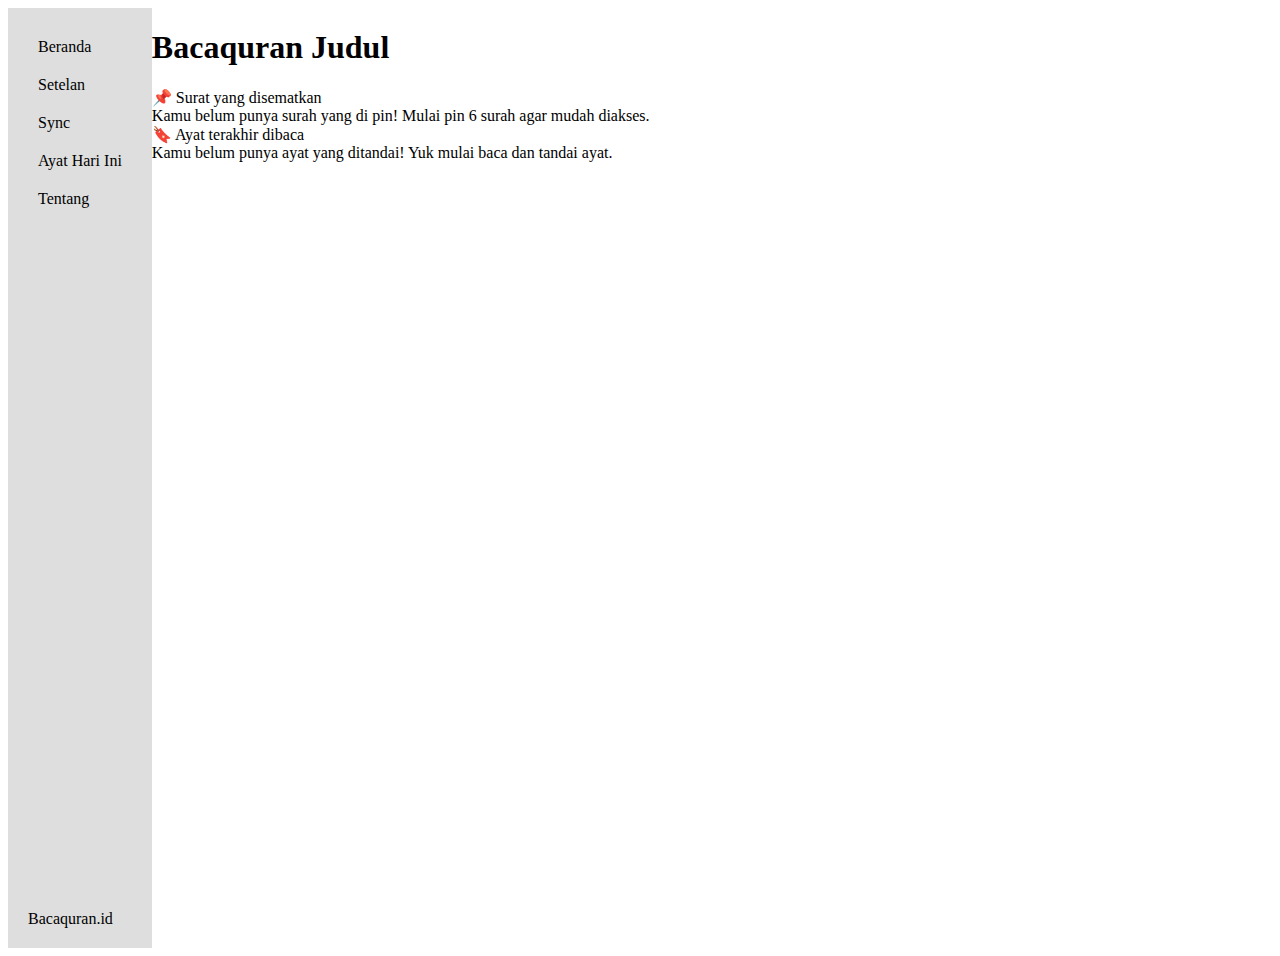
<file: belajar.html>
<!DOCTYPE html>
<html lang="en">
<head>
    <meta charset="UTF-8">
    <meta name="viewport" content="width=device-width, initial-scale=1.0">
    <title>Baca Quran</title>
    <style>
        .container {
            display: flex;
        }
        .sidebar {
            background-color: rgb(222, 222, 222);
            padding: 20px;
            height: 100vh;
            display: flex;
            flex-direction: column;
            justify-content: space-between;
        }
        ul {
            list-style: none;
            padding: 0px;
            margin: 0px;
        }
        li {
            padding: 10px;
        }
    </style>
</head>
<body>
    <div class="container">
        <div class="sidebar">
        <ul>
            <li>Beranda</li>
            <li>Setelan</li>
            <li>Sync</li>
            <li>Ayat Hari Ini</li>
            <li>Tentang</li>
        </ul>
        <div class="footer-left">Bacaquran.id</div>
        </div>
    <div>
        <h1>Bacaquran Judul</h1>
        <div>📌 Surat yang disematkan</div>
        <div>Kamu belum punya surah yang di pin! Mulai pin 6 surah agar mudah diakses.</div>
        <div>🔖 Ayat terakhir dibaca</div>
        <div>Kamu belum punya ayat yang ditandai! Yuk mulai baca dan tandai ayat.</div>
    </div>
    </div>
</body>
</html>
</file>
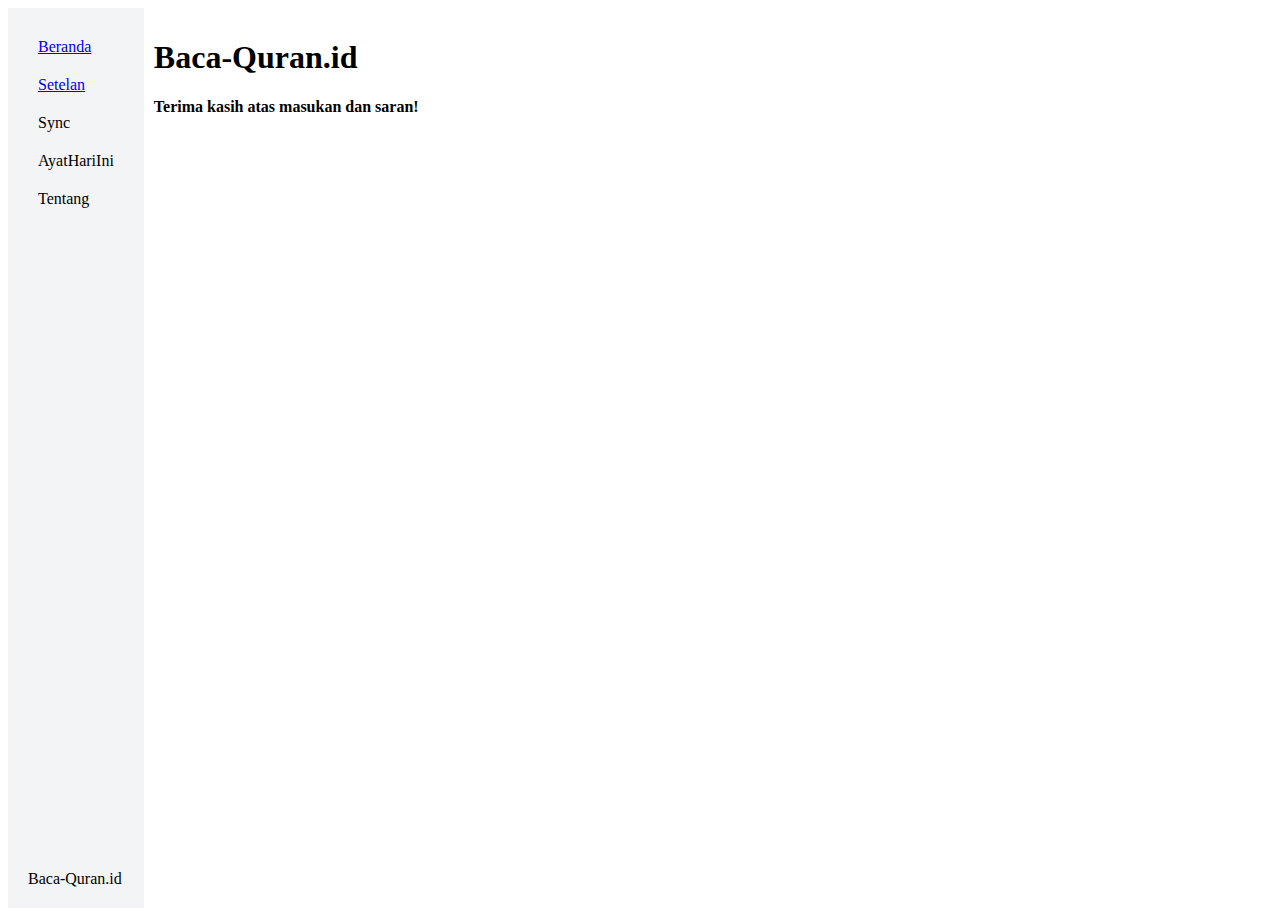
<file: setting-success.html>
<!DOCTYPE html>
<html lang="en">
<head>
  <meta charset="UTF-8">
  <meta name="viewport" content="width=device-width, initial-scale=1.0">
  <title>Baca Quran - Setting</title>
  <style>
    .container {
      display: flex;
      height: 100vh;
    }
    .sidebar {
      background: rgb(243, 244, 246);
      padding: 20px;
      display: flex;
      flex-direction: column;
      justify-content: space-between;
    }
    ul {
      list-style: none;
      padding: 0;
      margin: 0;
    }
    li {
      padding: 10px;
    }
    .content {
      padding: 10px;
    }
    /* Pakai Display Flex */
    /* .submenu-list {
      display: flex;
      flex-wrap: wrap;
      gap: 7px;
    }
    .submenu {
      background: #ececec;
      border-radius: 10px;
      flex: 1;
      flex-basis: 30%;
      padding: 10px;
    } */
    .title {
      margin: 10px 0;
      font-weight: bold;
    }
    .submenu-list {
      display: grid;
      grid-template-columns: repeat(2, 1fr);
      gap: 10px;
    }
    .submenu {
      background: #ececec;
      border-radius: 10px;
      padding: 10px;
    }
  </style>
</head>
<body>
  <div class="container">
    <div class="sidebar">
      <ul>
        <li>
          <a href="index.html">Beranda</a>
        </li>
        <li>
          <a href="setting.html">Setelan</a>
        </li>
        <li>Sync</li>
        <li>AyatHariIni</li>
        <li>Tentang</li>
      </ul>
      <div class="footer-text">Baca-Quran.id</div>
    </div>
    <div class="content">
      <h1>Baca-Quran.id</h1>
      <div class="title">Terima kasih atas masukan dan saran!</div>
    </div>
  </div>
</body>
</html>
</file>
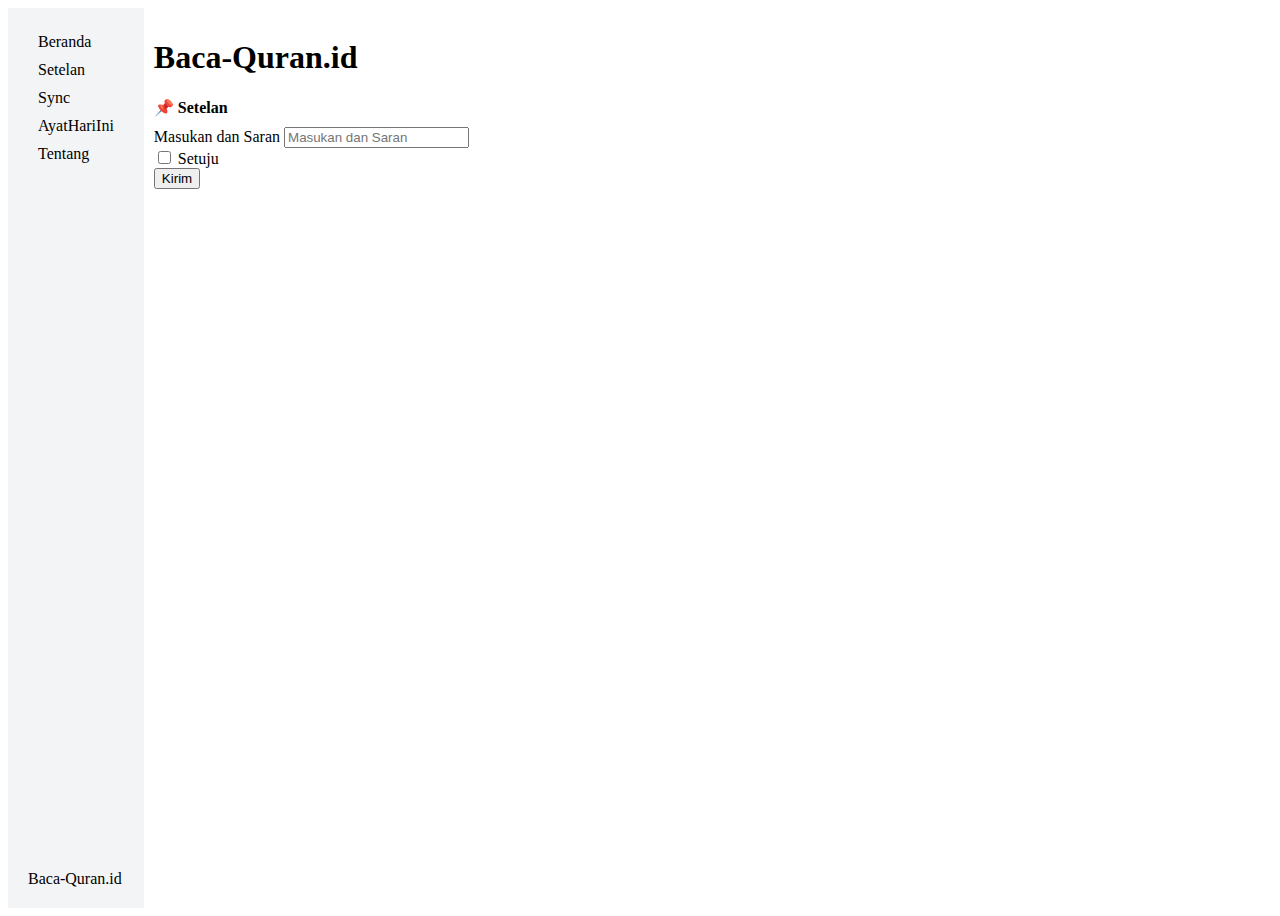
<file: setting.html>
<!DOCTYPE html>
<html lang="en">
<head>
  <meta charset="UTF-8">
  <meta name="viewport" content="width=device-width, initial-scale=1.0">
  <title>Baca Quran - Setting</title>
  <link rel="stylesheet" href="css/style.css">
</head>
<body>
  <div class="container">
    <div class="sidebar">
      <ul>
        <li>
          <a href="index.html">Beranda</a>
        </li>
        <li>
          <a href="setting.html">Setelan</a>
        </li>
        <li>
          <a href="#">Sync</a>
        </li>
        <li>
          <a href="#">AyatHariIni</a>
        </li>
        <li>
          <a href="#">Tentang</a>
        </li>
      </ul>
      <div class="footer-text">Baca-Quran.id</div>
    </div>
    <div class="content">
      <h1>Baca-Quran.id</h1>
      <div class="title">📌 Setelan</div>
      <form action="setting-success.html">
        <div>
          <label for="feedback" >Masukan dan Saran</label>
          <input type="text" name="feedback" id="feedback" placeholder="Masukan dan Saran">
        </div>
        <div>
          <input type="checkbox" name="agree" id="agree">
          <label for="agree">Setuju</label>
        </div>
        
        <button type="submit">Kirim</button>
      </form>
    </div>
  </div>
</body>
</html>
</file>
<file: css/style.css>
.container {
  display: flex;
  height: 100vh;
}
.sidebar {
  background: rgb(243, 244, 246);
  padding: 20px;
  display: flex;
  flex-direction: column;
  justify-content: space-between;
}

.sidebar ul li a {
  border-radius: 6px;
  padding: 5px 10px;
  display: block;
  transition: all 0.5s ease;
}
.sidebar ul li a:hover {
  background: #ccc;
}

/* Child */
/* .sidebar > ul > li > a {
  text-decoration: none;
  color: #000;
} */
/* Descendant */
/* .sidebar ul li a {
  text-decoration: none;
  color: #000;
} */

/* Global */
a {
  text-decoration: none;
  color: #000;
}

ul {
  list-style: none;
  padding: 0;
  margin: 0;
}
.content {
  flex: 1;
  padding: 10px;
}
/* Pakai Display Flex */
/* .submenu-list {
  display: flex;
  flex-wrap: wrap;
  gap: 7px;
}
.submenu {
  background: #ececec;
  border-radius: 10px;
  flex: 1;
  flex-basis: 30%;
  padding: 10px;
} */
.title {
  margin: 10px 0;
  font-weight: bold;
}
.submenu-list {
  display: grid;
  grid-template-columns: repeat(2, 1fr);
  gap: 10px;
}
.submenu {
  background: #ececec;
  border-radius: 10px;
  padding: 10px;
  transition: all 0.5s ease;
}
.submenu:hover {
  background: #ccc;
}

.surat-item {
  background: #ececec;
  border-radius: 10px;
  padding: 10px;
  margin-bottom: 6px;
  box-shadow: 1px 1px 3px 0px rgba(0, 0, 0, 0.2);
  display: flex;
  flex-direction: column;
  transition: all 0.5s ease;
}
.surat-item:hover {
  background: #ccc;
}
.surat-item-content {
  align-items: center;
  display: flex;
  justify-content: space-between;
  margin-bottom: 6px;
}

.ayat-item-content {
  justify-content: flex-end;
}

.surat-item-title-text {
  font-weight: bold;
  font-size: 14px;
}
.surat-item-title-desc {
  color: #666;
  font-size: 12px;
}
.surat-item-footer {
  display: flex;
  justify-content: space-between;
}
.surat-item-footer-icon {
  background: #fff;
  border-radius: 4px;
  font-size: 12px;
  width: 24px;
  height: 24px;
  display: flex;
  align-items: center;
  justify-content: center;
}

.ayat-footer-icon {
  display: flex;
  gap: 5px;
}

.surat-item-info {
  align-items: center;
  display: flex;
}
.surat-item-info-number {
  border: 1px solid #000;
  border-radius: 100%;
  width: 20px;
  height: 20px;
  display: flex;
  align-items: center;
  justify-content: center;
  line-height: 10px;
  font-size: 12px;
}
.surat-item-info-location {
  font-size: 10px;
  padding: 2px 5px;
  border-radius: 6px;
  margin-left: 5px;
}
.surat-item-info-location--makkiyah {
  color: #ea580c;
  background: #ffedd5;
}
.surat-item-info-location--madaniyah {
  color: #16a34a;
  background: #dcfce7;
}

.nav {
  display: flex;
  justify-content: space-between;
  align-items: center;
  margin-top: 30px;
  margin-bottom: 30px;
}

.nav-left {
  background: #ececec;
  border-radius: 4px;
  display: flex;
  align-items: center;
  padding: 10px 20px 10px 15px;
}

.nav-left span {
  margin-right: 5px;
}

.nav-right {
  background: #ececec;
  border-radius: 4px;
  display: flex;
  align-items: center;
  padding: 10px 15px 10px 20px;
}

.nav-right span {
  margin-left: 5px;
}

.footer-info {
  text-align: center;
  padding: 10px;
}
</file>
